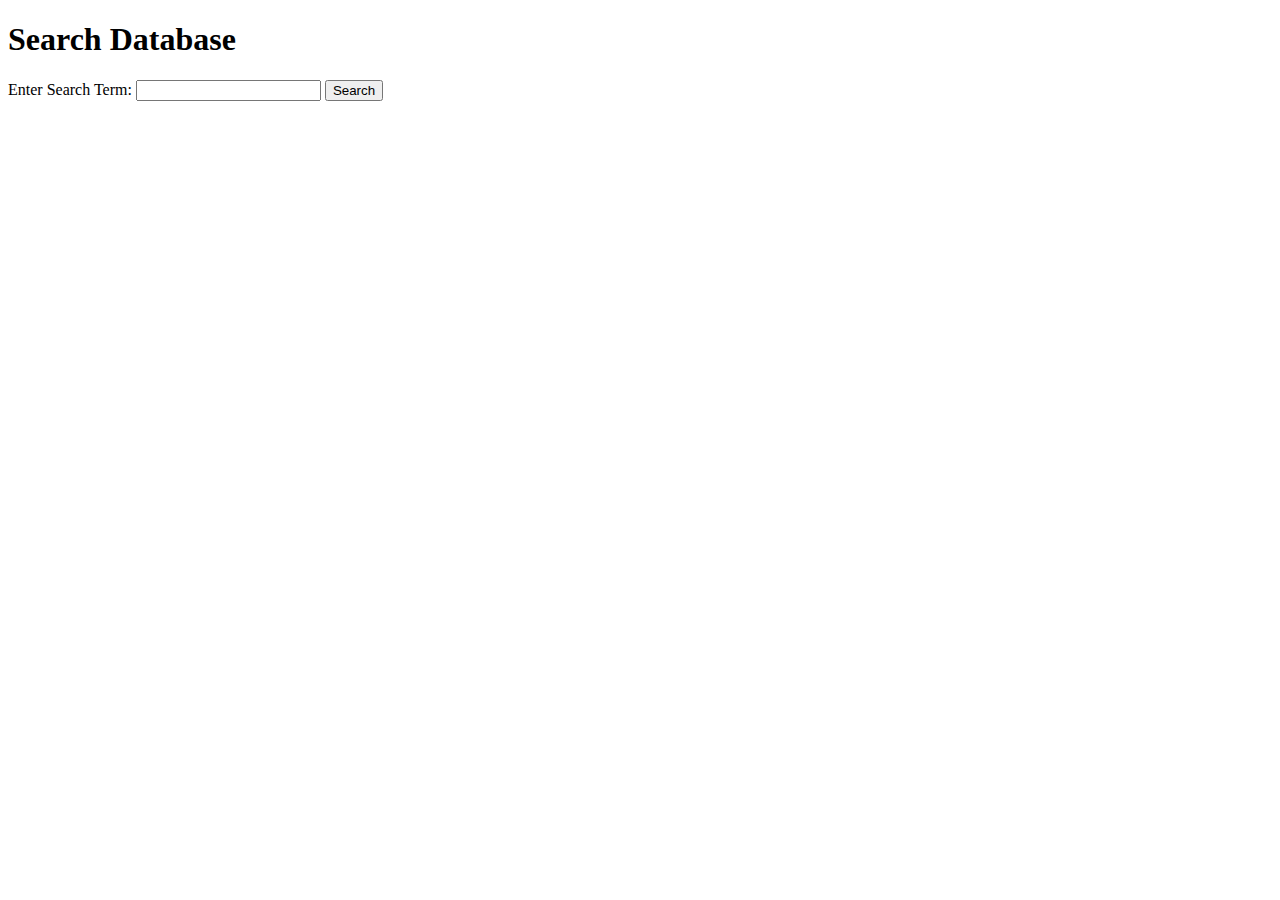
<file: templates/search_form.html>
<!DOCTYPE html>
<html>
<head>
    <title>Search Form</title>
</head>
<body>
    <h1>Search Database</h1>
    <form method="POST" action="/searchdb">
        <label for="search_input">Enter Search Term:</label>
        <input type="text" id="search_input" name="search_input">
        <input type="submit" value="Search">
    </form>
    
</body>
</html>
</file>
